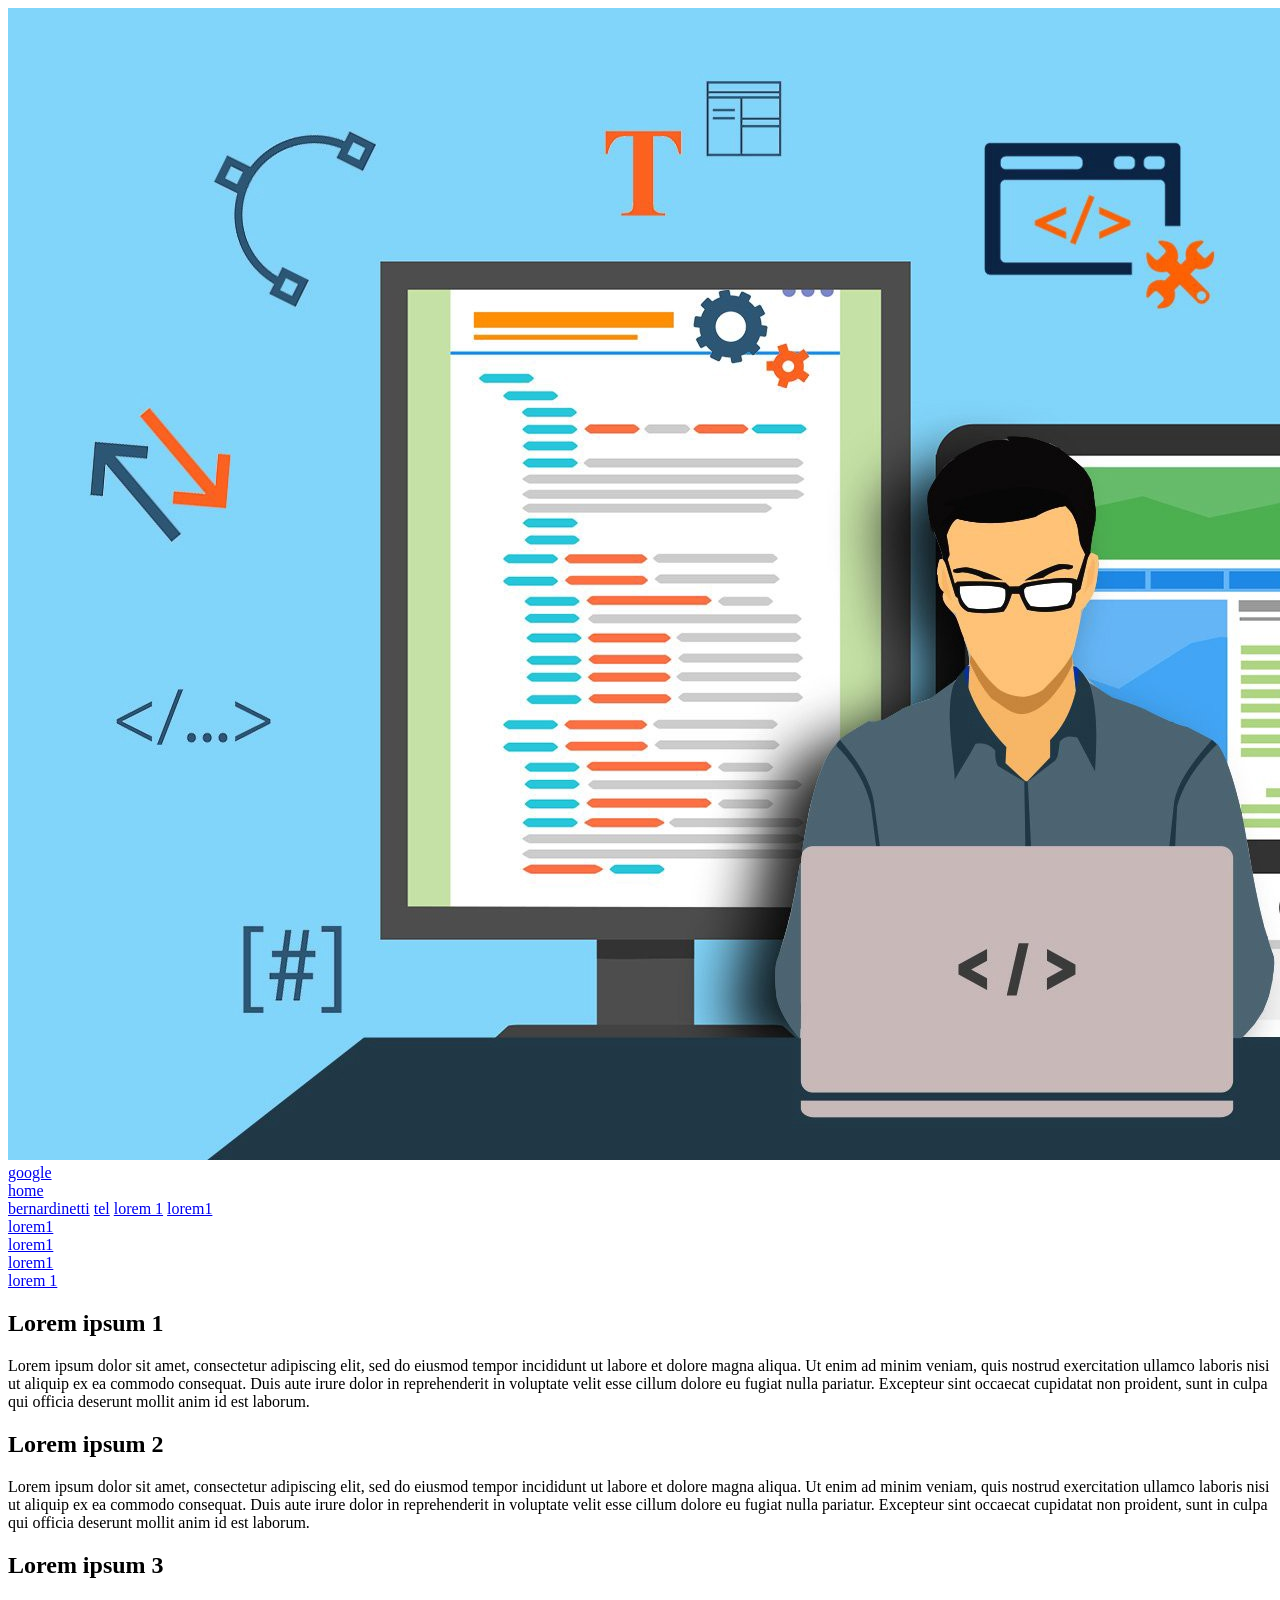
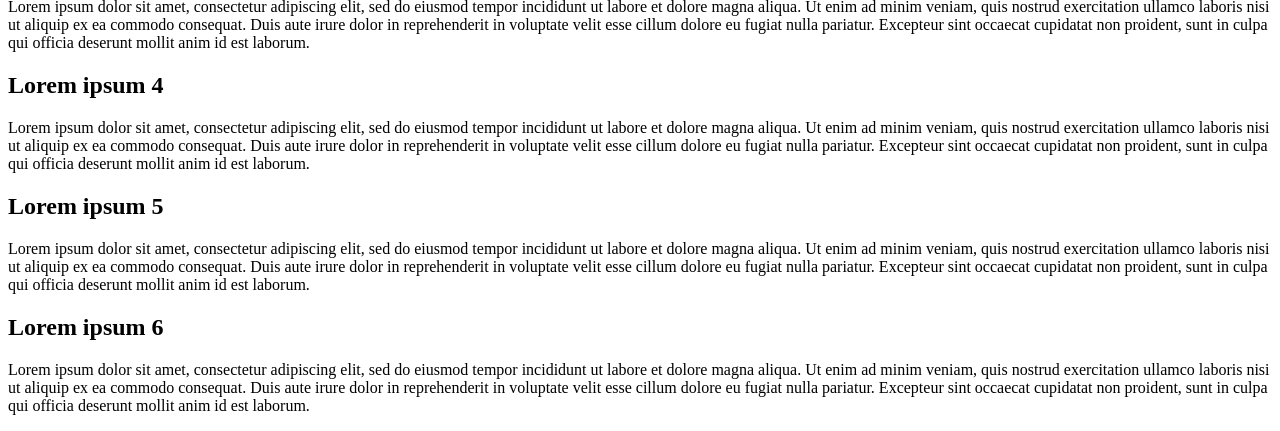
<file: ES ID+TEL.html>
<!DOCTYPE html>
<html lang="en">
<head>
    <meta charset="UTF-8">
    <title>Esercizio</title>


    <!-- esercizio su come mettere nel codice numeri di telefono per chiamate mobile, più email
    per scrivere a l'interessato-->


</head>
<body>
<img src="Assets/webdev.jpg" alt="web developer at work">
<br>
<a href="http://www.google.com" target="_blank">google</a><br>
<!--apre una pagina se cliccato che porta al sito, percorso assoluto-->
<a href="index.html" target="_self">home</a><br> <!--se cliccato porta alla pagina di index per percorso relativo-->
<a href="mailto:kevin15668@gmail.com?subject=prova">bernardinetti</a>
<a href="tel:+393457694866">tel</a>
<a href="#lorem_1">lorem 1</a> <!--per chiamare tramite sito-->
<a href="#lorem_2">lorem1</a><br>
<a href="#lorem_3">lorem1</a><br>
<a href="#lorem_4">lorem1</a><br>
<a href="#lorem_5">lorem1</a><br>
<a href="#lorem_6" target="_blank">lorem 1</a><br>
<!--qua non ha molto senso specificare blank o self tanto è inutile come l'altri che non lo hanno -->

<h2 id="lorem_1">Lorem ipsum 1</h2>
<p>
    Lorem ipsum dolor sit amet, consectetur adipiscing elit, sed do eiusmod tempor incididunt ut labore et dolore magna
    aliqua.
    Ut enim ad minim veniam, quis nostrud exercitation ullamco laboris nisi ut aliquip ex ea commodo consequat.
    Duis aute irure dolor in reprehenderit in voluptate velit esse cillum dolore eu fugiat nulla pariatur.
    Excepteur sint occaecat cupidatat non proident, sunt in culpa qui officia deserunt mollit anim id est laborum.
    <!--usato solo per avere un testo-->
</p>

<h2 id="lorem_2">Lorem ipsum 2</h2>
<p>
    Lorem ipsum dolor sit amet, consectetur adipiscing elit, sed do eiusmod tempor incididunt ut labore et dolore magna
    aliqua.
    Ut enim ad minim veniam, quis nostrud exercitation ullamco laboris nisi ut aliquip ex ea commodo consequat.
    Duis aute irure dolor in reprehenderit in voluptate velit esse cillum dolore eu fugiat nulla pariatur.
    Excepteur sint occaecat cupidatat non proident, sunt in culpa qui officia deserunt mollit anim id est laborum.
</p>

<h2 id="lorem_3">Lorem ipsum 3</h2>
<p>
    Lorem ipsum dolor sit amet, consectetur adipiscing elit, sed do eiusmod tempor incididunt ut labore et dolore magna
    aliqua.
    Ut enim ad minim veniam, quis nostrud exercitation ullamco laboris nisi ut aliquip ex ea commodo consequat.
    Duis aute irure dolor in reprehenderit in voluptate velit esse cillum dolore eu fugiat nulla pariatur.
    Excepteur sint occaecat cupidatat non proident, sunt in culpa qui officia deserunt mollit anim id est laborum.
</p>

<h2 id="lorem_4">Lorem ipsum 4</h2>
<p>
    Lorem ipsum dolor sit amet, consectetur adipiscing elit, sed do eiusmod tempor incididunt ut labore et dolore magna
    aliqua.
    Ut enim ad minim veniam, quis nostrud exercitation ullamco laboris nisi ut aliquip ex ea commodo consequat.
    Duis aute irure dolor in reprehenderit in voluptate velit esse cillum dolore eu fugiat nulla pariatur.
    Excepteur sint occaecat cupidatat non proident, sunt in culpa qui officia deserunt mollit anim id est laborum.
</p>

<h2 id="lorem_5">Lorem ipsum 5</h2>
<p>
    Lorem ipsum dolor sit amet, consectetur adipiscing elit, sed do eiusmod tempor incididunt ut labore et dolore magna
    aliqua.
    Ut enim ad minim veniam, quis nostrud exercitation ullamco laboris nisi ut aliquip ex ea commodo consequat.
    Duis aute irure dolor in reprehenderit in voluptate velit esse cillum dolore eu fugiat nulla pariatur.
    Excepteur sint occaecat cupidatat non proident, sunt in culpa qui officia deserunt mollit anim id est laborum.
</p>

<h2 id="lorem_6">Lorem ipsum 6</h2>
<p>
    Lorem ipsum dolor sit amet, consectetur adipiscing elit, sed do eiusmod tempor incididunt ut labore et dolore magna
    aliqua.
    Ut enim ad minim veniam, quis nostrud exercitation ullamco laboris nisi ut aliquip ex ea commodo consequat.
    Duis aute irure dolor in reprehenderit in voluptate velit esse cillum dolore eu fugiat nulla pariatur.
    Excepteur sint occaecat cupidatat non proident, sunt in culpa qui officia deserunt mollit anim id est laborum.
</p>
</body>
</html>
</file>
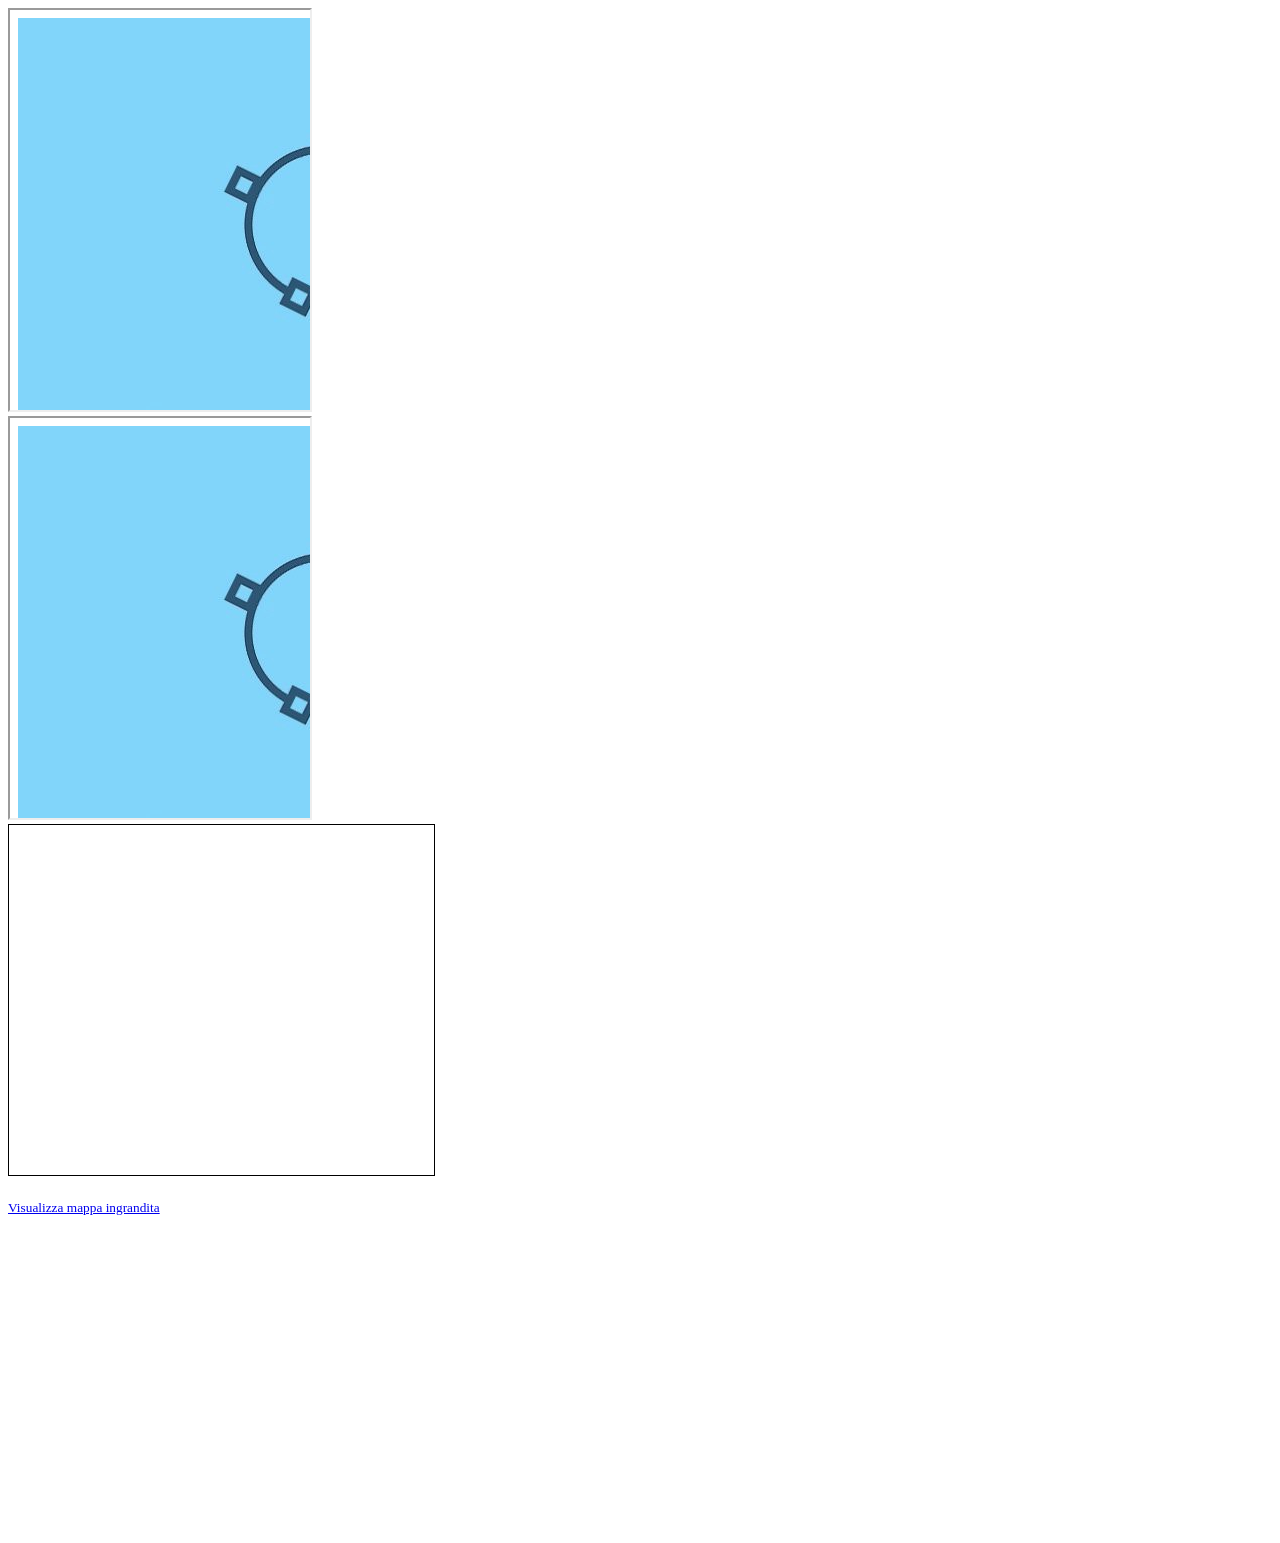
<file: iframe2.html>
<!DOCTYPE html>
<html lang="en">
<head>
    <meta charset="UTF-8">
    <title>iFrame</title>
</head>

<body>
<iframe src="form/img1.html" widht="500" height="400"></iframe>
<!--cosi mi da modo di spostare a destra-sinistra e alto-basso-->
<br>
<iframe src="form/img1.html" widht="500" height="400" scrolling="no"></iframe>
<!--cosi non mi da il modo-->
<br>
<iframe width="425" height="350" frameborder="0" scrolling="no" marginheight="0" marginwidth="0"
        src="https://www.openstreetmap.org/export/embed.html?bbox=9.162578343821226%2C45.484707305596835%2C9.167599439097103%2C45.48711804949788&amp;layer=mapnik"
        style="border: 1px solid black"></iframe> <!--per il percorso assoluto-->
<br>
<br/><small><a href="https://www.openstreetmap.org/#map=18/45.48591/9.16509">Visualizza mappa ingrandita</a></small>
<!--come sopra riportato l'iframe preso dal sito gratuito OPEN STREET MAP, che mi da la mappa sul sito-->
<br>
<iframe width="560" height="315" src="https://www.youtube.com/embed/zyL8zKS8HjY" title="YouTube video player"
        frameborder="0" allow="accelerometer; autoplay; clipboard-write; encrypted-media; gyroscope; picture-in-picture"
        allowfullscreen></iframe>
<!--come riportato qui sopra ho messo nel mio sito il video da youtube-->
<br>
</body>
</html>
</file>
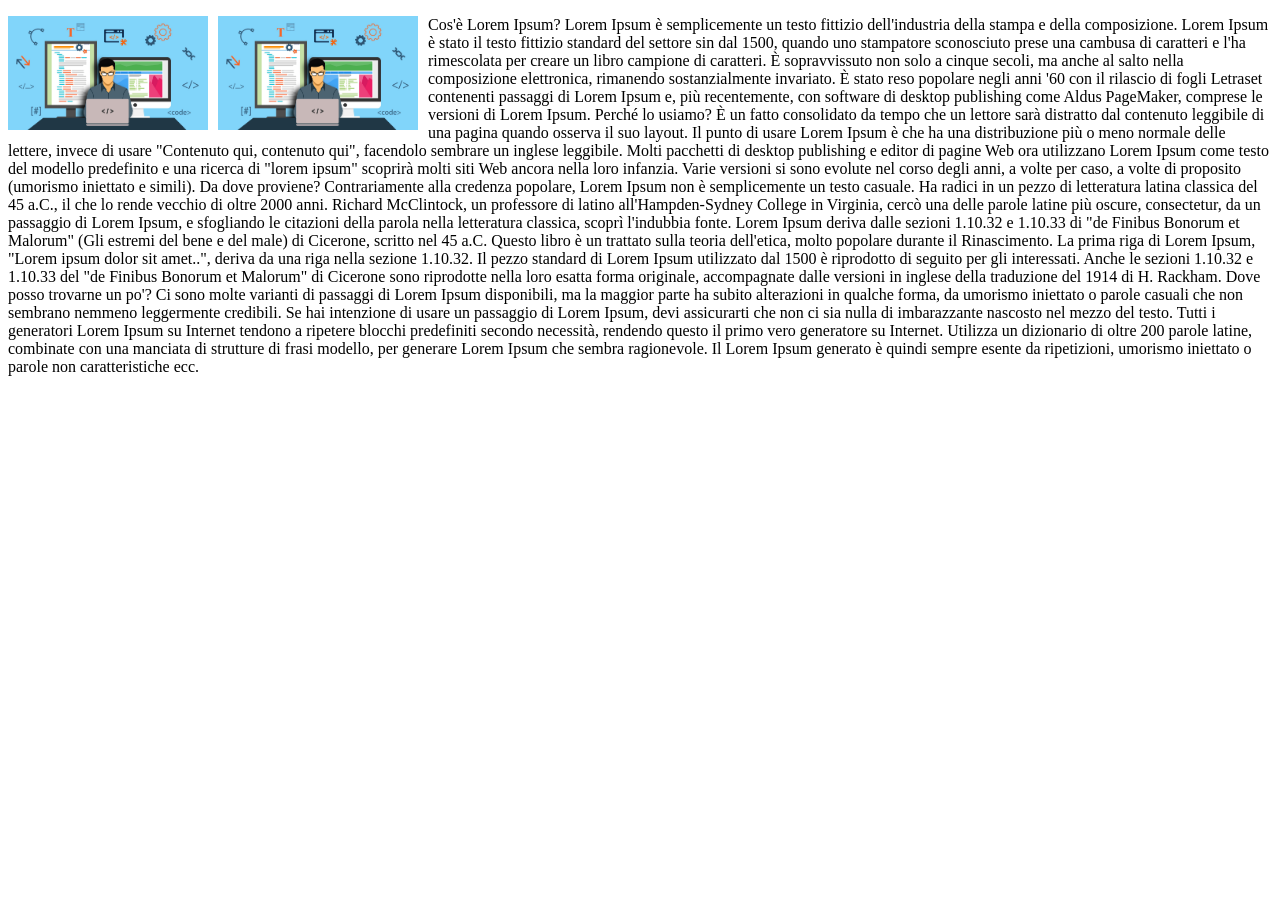
<file: Box-model/Box-model1.html>
<!DOCTYPE html>
<html lang="en">
<head>
    <meta charset="UTF-8">
    <title>Title</title>
    <style>
        img {
            width: 200px;
            float: left;
            margin-right: 10px;
            margin-bottom: 10px;
        }
    </style>
</head>
<body>
<div class="container">
    <img src="../Assets/webdev.jpg">
    <img src="../Assets/webdev.jpg">
    <p>
        Cos'è Lorem Ipsum?
        Lorem Ipsum è semplicemente un testo fittizio dell'industria della stampa e della composizione. Lorem Ipsum è
        stato il testo fittizio standard del settore sin dal 1500, quando uno stampatore sconosciuto prese una cambusa
        di caratteri e l'ha rimescolata per creare un libro campione di caratteri. È sopravvissuto non solo a cinque
        secoli, ma anche al salto nella composizione elettronica, rimanendo sostanzialmente invariato. È stato reso
        popolare negli anni '60 con il rilascio di fogli Letraset contenenti passaggi di Lorem Ipsum e, più
        recentemente, con software di desktop publishing come Aldus PageMaker, comprese le versioni di Lorem Ipsum.

        Perché lo usiamo?
        È un fatto consolidato da tempo che un lettore sarà distratto dal contenuto leggibile di una pagina quando
        osserva il suo layout. Il punto di usare Lorem Ipsum è che ha una distribuzione più o meno normale delle
        lettere, invece di usare "Contenuto qui, contenuto qui", facendolo sembrare un inglese leggibile. Molti
        pacchetti di desktop publishing e editor di pagine Web ora utilizzano Lorem Ipsum come testo del modello
        predefinito e una ricerca di "lorem ipsum" scoprirà molti siti Web ancora nella loro infanzia. Varie versioni si
        sono evolute nel corso degli anni, a volte per caso, a volte di proposito (umorismo iniettato e simili).


        Da dove proviene?
        Contrariamente alla credenza popolare, Lorem Ipsum non è semplicemente un testo casuale. Ha radici in un pezzo
        di letteratura latina classica del 45 a.C., il che lo rende vecchio di oltre 2000 anni. Richard McClintock, un
        professore di latino all'Hampden-Sydney College in Virginia, cercò una delle parole latine più oscure,
        consectetur, da un passaggio di Lorem Ipsum, e sfogliando le citazioni della parola nella letteratura classica,
        scoprì l'indubbia fonte. Lorem Ipsum deriva dalle sezioni 1.10.32 e 1.10.33 di "de Finibus Bonorum et Malorum"
        (Gli estremi del bene e del male) di Cicerone, scritto nel 45 a.C. Questo libro è un trattato sulla teoria
        dell'etica, molto popolare durante il Rinascimento. La prima riga di Lorem Ipsum, "Lorem ipsum dolor sit
        amet..", deriva da una riga nella sezione 1.10.32.

        Il pezzo standard di Lorem Ipsum utilizzato dal 1500 è riprodotto di seguito per gli interessati. Anche le
        sezioni 1.10.32 e 1.10.33 del "de Finibus Bonorum et Malorum" di Cicerone sono riprodotte nella loro esatta
        forma originale, accompagnate dalle versioni in inglese della traduzione del 1914 di H. Rackham.

        Dove posso trovarne un po'?
        Ci sono molte varianti di passaggi di Lorem Ipsum disponibili, ma la maggior parte ha subito alterazioni in
        qualche forma, da umorismo iniettato o parole casuali che non sembrano nemmeno leggermente credibili. Se hai
        intenzione di usare un passaggio di Lorem Ipsum, devi assicurarti che non ci sia nulla di imbarazzante nascosto
        nel mezzo del testo. Tutti i generatori Lorem Ipsum su Internet tendono a ripetere blocchi predefiniti secondo
        necessità, rendendo questo il primo vero generatore su Internet. Utilizza un dizionario di oltre 200 parole
        latine, combinate con una manciata di strutture di frasi modello, per generare Lorem Ipsum che sembra
        ragionevole. Il Lorem Ipsum generato è quindi sempre esente da ripetizioni, umorismo iniettato o parole non
        caratteristiche ecc.
    </p>
</div>
</body>
</html>
</file>
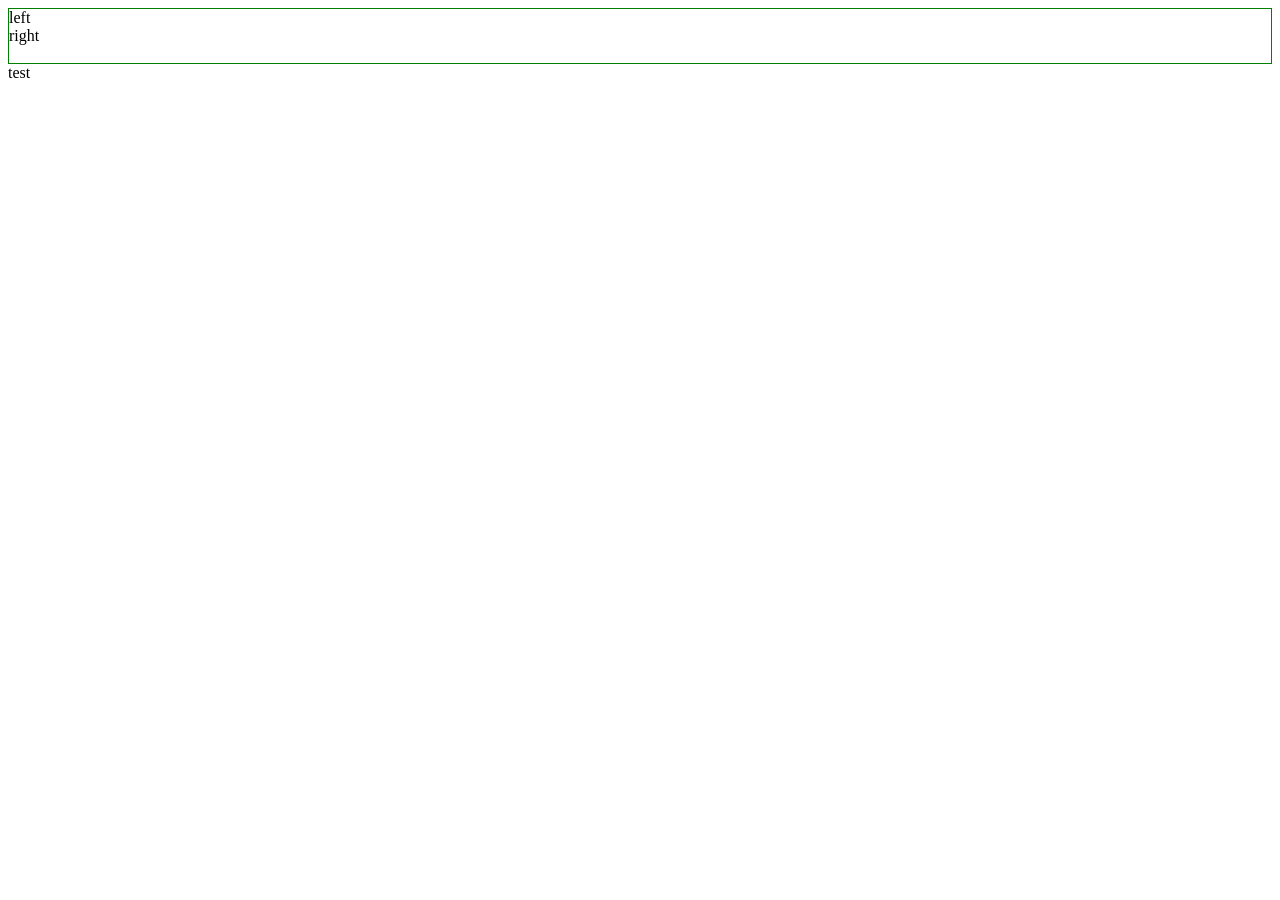
<file: css-zen-garden-2/layout-primitivo.html>
<!DOCTYPE html>
<html lang="en">
<head>
    <meta charset="UTF-8">
    <title>Layout</title>
    <style>

        .container {
            border: green 1px solid;
        }

        .float-element > div {
            border: 1px solid red;
            float: left;
            margin: 0.2em;
            padding: 0;
        }

        #inner-1 {
            width: calc(70% - 1px);
        }

        #inner-2 {
            width: calc(30% - 1px);
        }

        .clearfix {
            clear: both;
        }
    </style>
</head>
<body>

<div class="container">
    <div id="inner-1" class="float-element">
        left
    </div>
    <div id="inner-2" class="float-element">
        right
    </div>
    <div &nbsp; class="clearfix">&nbsp;</div>
</div>
<div>test</div>

</body>
</html>
</file>
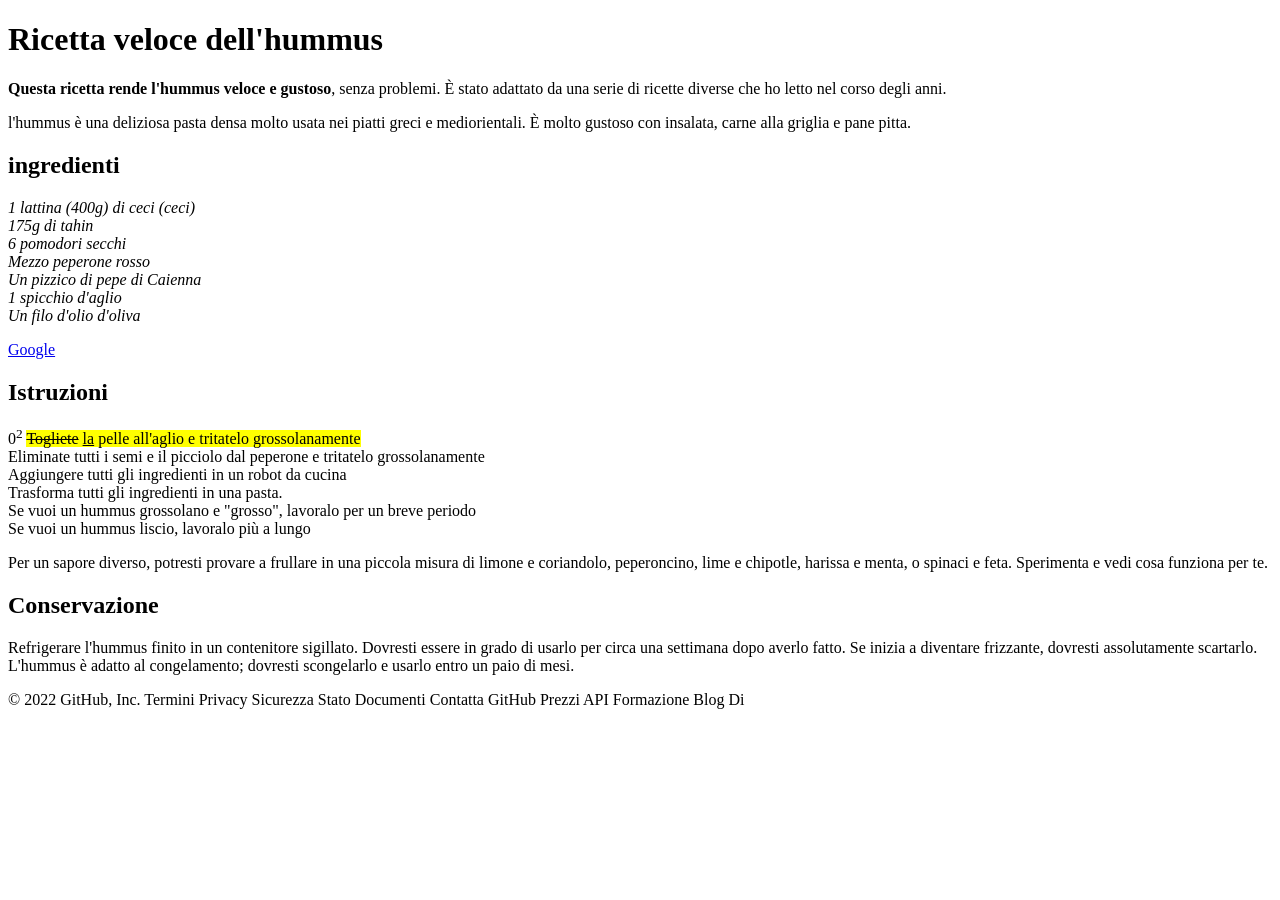
<file: esample/esample.html>
<!DOCTYPE html >
<html>
<head>
    <meta set di caratteri=" utf-8 ">
    <title> Ricetta veloce dell'hummus </title>
</head>
<body>
<h1>Ricetta veloce dell'hummus</h1>

<p><strong>Questa ricetta rende l'hummus veloce e gustoso</strong>, senza problemi. È stato adattato da una serie di
    ricette diverse che
    ho letto nel corso degli anni.</p>

<p>l'hummus è una deliziosa pasta densa molto usata nei piatti greci e mediorientali. È molto gustoso con insalata,
    carne alla griglia e pane pitta.</p>

<h2>ingredienti</h2>
<!--ricordo che sono gli ingredienti-->
<P>
    <em> 1 lattina (400g) di ceci (ceci)</em><br>
    <em>175g di tahin</em><br>
    <em>6 pomodori secchi</em><br>
    <em>Mezzo peperone rosso</em><br>
    <em>Un pizzico di pepe di Caienna</em><br>
    <em>1 spicchio d'aglio</em><br>
    <em>Un filo d'olio d'oliva</em><br>
</P>

<a href="https://www.google.com" target="_blank">Google</a>

<h2>Istruzioni</h2>
<p>
    0<sup>2</sup>
    <mark>
        <del>Togliete</del>
        <ins>la</ins>
        pelle all'aglio e tritatelo
        <smal>grossolanamente</small></smal>
    </mark>
    <br>
    Eliminate tutti i semi e il picciolo dal peperone e tritatelo grossolanamente<br>
    Aggiungere tutti gli ingredienti in un robot da cucina<br>
    Trasforma tutti gli ingredienti in una pasta.<br>
    Se vuoi un hummus grossolano e "grosso", lavoralo per un breve periodo<br>
    Se vuoi un hummus liscio, lavoralo più a lungo<br>
</p>
<p>
    Per un sapore diverso, potresti provare a frullare in una piccola misura di limone e coriandolo, peperoncino, lime e
    chipotle, harissa e menta, o spinaci e feta. Sperimenta e vedi cosa funziona per te.
</p>
<h2>Conservazione</h2>

<p>
    Refrigerare l'hummus finito in un contenitore sigillato. Dovresti essere in grado di usarlo per circa una settimana
    dopo averlo fatto. Se inizia a diventare frizzante, dovresti assolutamente scartarlo.<br>

    L'hummus è adatto al congelamento; dovresti scongelarlo e usarlo entro un paio di mesi.<br>
</p>

</body>
</html>
© 2022 GitHub, Inc.
Termini
Privacy
Sicurezza
Stato
Documenti
Contatta GitHub
Prezzi
API
Formazione
Blog
Di
</file>
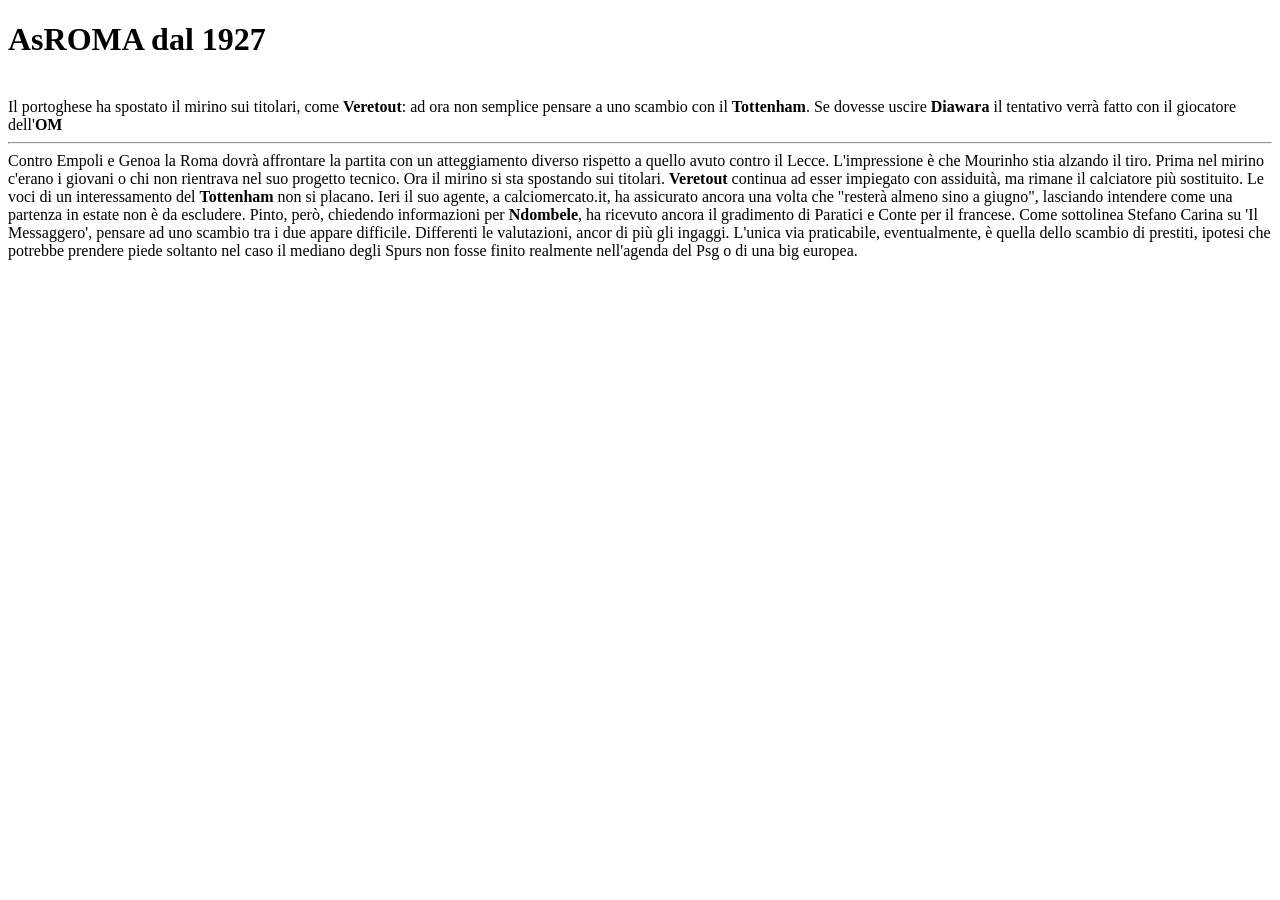
<file: form/AsRoma.html>
<!DOCTYPE html>
<html lang="en">
<head>
    <meta charset="UTF-8">
    <title>RomaGialloRossa</title>
</head>
<body>

<h1>AsROMA dal 1927</h1><br>
Il portoghese ha spostato il mirino sui titolari, come <strong>Veretout</strong>: ad ora non semplice pensare a uno
scambio con il
<strong>Tottenham</strong>. Se dovesse uscire <strong>Diawara</strong> il tentativo verrà fatto con il giocatore
dell'<strong>OM</strong><hr>
Contro Empoli e Genoa la Roma dovrà affrontare la partita con un atteggiamento diverso rispetto a quello avuto contro il Lecce. L'impressione è che Mourinho stia alzando il tiro. Prima nel mirino c'erano i giovani o chi non rientrava nel suo progetto tecnico. Ora il mirino si sta spostando sui titolari. <strong>Veretout</strong> continua ad esser impiegato con assiduità, ma rimane il calciatore più sostituito. Le voci di un interessamento del <strong>Tottenham</strong> non si placano. Ieri il suo agente, a calciomercato.it, ha assicurato ancora una volta che "resterà almeno sino a giugno", lasciando intendere come una partenza in estate non è da escludere. Pinto, però, chiedendo informazioni per
<strong>Ndombele</strong>, ha ricevuto ancora il gradimento di Paratici e Conte per il francese. Come sottolinea Stefano Carina su 'Il Messaggero', pensare ad uno scambio tra i due appare difficile. Differenti le valutazioni, ancor di più gli ingaggi. L'unica via praticabile, eventualmente, è quella dello scambio di prestiti, ipotesi che potrebbe prendere piede soltanto nel caso il mediano degli Spurs non fosse finito realmente nell'agenda del Psg o di una big europea.
</body>
</html>
</file>
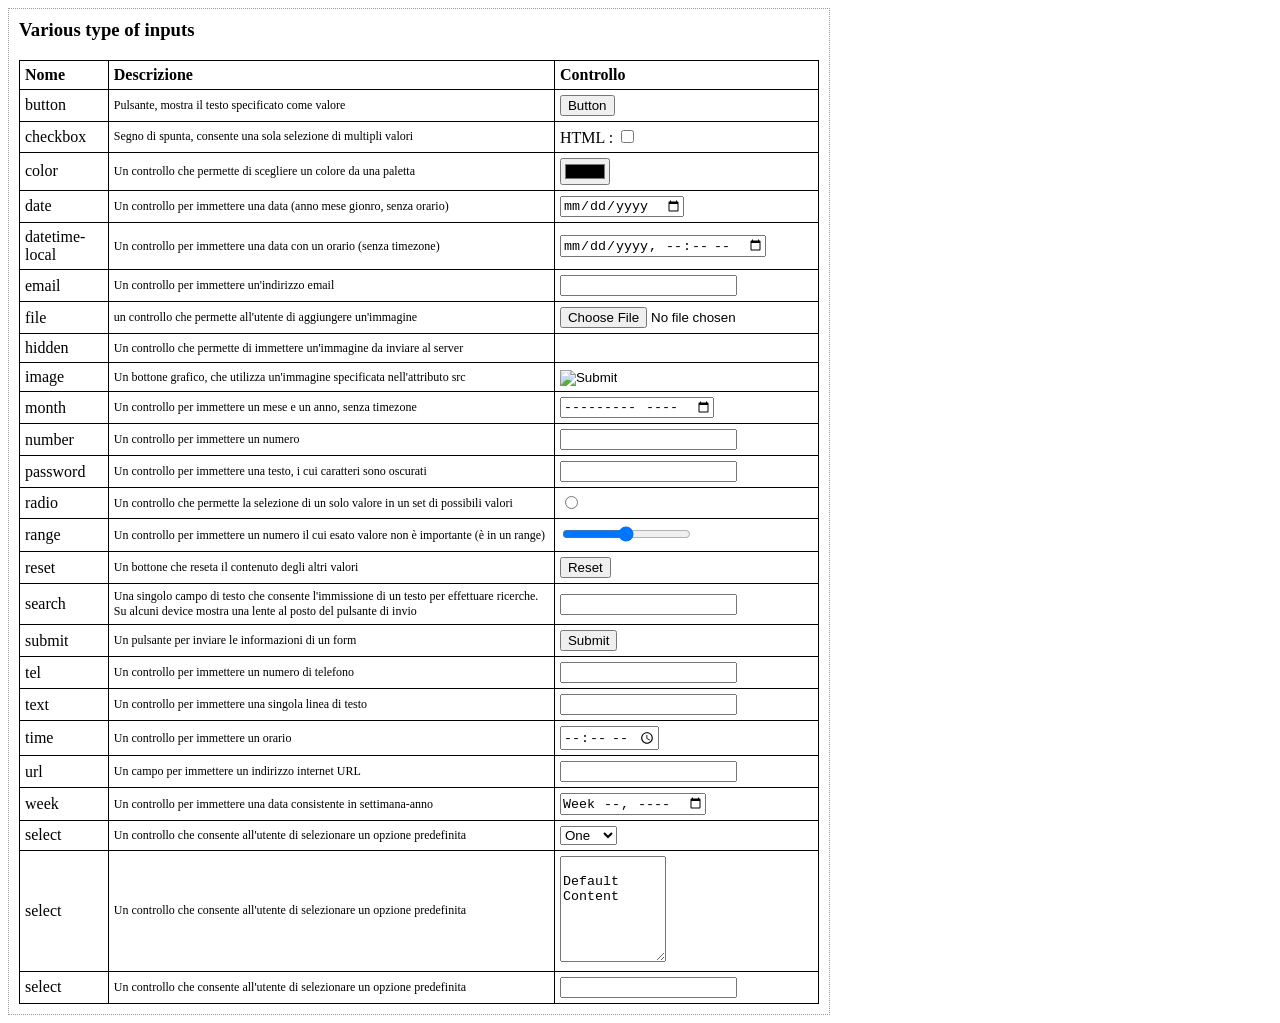
<file: form/costruire un form.html>
<!DOCTYPE html>
<html lang="en">
<head>
    <meta charset="UTF-8">
    <title>Form</title>
    <style>
        div {
            padding: 10px;
            border: dotted 1px #9b9b9b;
            display: inline-block;
            width: auto;
        }

        h3 {
            padding-top: 0;
            margin-top: 0;
        }

        td, th {
            border-right: #000000 solid 1px;
            border-top: #000000 solid 1px;
            text-align: left;
            padding: 5px;
        }


        table {
            border-spacing: 0;
            width: 800px;
            border-left: #000000 solid 1px;
            border-bottom: #000000 solid 1px;
        }

        td.desc {
            font-size: 12px;
        }
    </style>
</head>
<body>
<div>
    <h3>Various type of inputs</h3>
    <form method="get" action="../index.html">
        <table>
            <tr>
                <th>Nome</th>
                <th>Descrizione</th>
                <th>Controllo</th>
            </tr>
            <tr>
                <td>button</td>
                <td class="desc">Pulsante, mostra il testo specificato come valore</td>
                <td><input type="button" value="Button"></td>
            </tr>
            <tr>
                <td>checkbox</td>
                <td class="desc">Segno di spunta, consente una sola selezione di multipli valori</td>
                <td>
                    <label for="ck">HTML : </label>
                    <input type="checkbox" name="ck" id="ck">
                </td>
            </tr>
            <tr>
                <td>color</td>
                <td class="desc">Un controllo che permette di scegliere un colore da una paletta</td>
                <td><input type="color"></td>
            </tr>
            <tr>
                <td>date</td>
                <td class="desc">Un controllo per immettere una data (anno mese gionro, senza orario)</td>
                <td><input type="date"></td>
            </tr>
            <tr>
                <td>datetime-local</td>
                <td class="desc">Un controllo per immettere una data con un orario (senza timezone)</td>
                <td><input type="datetime-local"></td>
            </tr>
            <tr>
                <td>email</td>
                <td class="desc">Un controllo per immettere un'indirizzo email</td>
                <td><input type="email"></td>
            </tr>
            <tr>
                <td>file</td>
                <td class="desc">un controllo che permette all'utente di aggiungere un'immagine</td>
                <td><input type="file"></td>
            </tr>
            <tr>
                <td>hidden</td>
                <td class="desc">Un controllo che permette di immettere un'immagine da inviare al server</td>
                <td><input type="hidden"></td>
            </tr>
            <tr>
                <td>image</td>
                <td class="desc">Un bottone grafico, che utilizza un'immagine specificata nell'attributo src</td>
                <td><input type="image"></td>
            </tr>
            <tr>
                <td>month</td>
                <td class="desc">Un controllo per immettere un mese e un anno, senza timezone</td>
                <td><input type="month"></td>
            </tr>
            <tr>
                <td>number</td>
                <td class="desc">Un controllo per immettere un numero</td>
                <td><input type="number"></td>
            </tr>
            <tr>
                <td>password</td>
                <td class="desc">Un controllo per immettere una testo, i cui caratteri sono oscurati</td>
                <td><input type="password"></td>
            </tr>
            <tr>
                <td>radio</td>
                <td class="desc">Un controllo che permette la selezione di un solo valore in un set di possibili
                    valori
                </td>
                <td><input type="radio"></td>
            </tr>
            <tr>
                <td>range</td>
                <td class="desc">Un controllo per immettere un numero il cui esato valore non è importante (è in un
                    range)
                </td>
                <td><input type="range"></td>
            </tr>
            <tr>
                <td>reset</td>
                <td class="desc">Un bottone che reseta il contenuto degli altri valori</td>
                <td><input type="reset"></td>
            </tr>
            <tr>
                <td>search</td>
                <td class="desc">Una singolo campo di testo che consente l'immissione di un testo per effettuare
                    ricerche. Su alcuni device mostra una lente al posto del pulsante di invio
                </td>
                <td><input type="search"></td>
            </tr>
            <tr>
                <td>submit</td>
                <td class="desc">Un pulsante per inviare le informazioni di un form</td>
                <td><input type="submit"></td>
            </tr>
            <tr>
                <td>tel</td>
                <td class="desc">Un controllo per immettere un numero di telefono</td>
                <td><input type="tel"></td>
            </tr>
            <tr>
                <td>text</td>
                <td class="desc">Un controllo per immettere una singola linea di testo</td>
                <td><input type="text"></td>
            </tr>
            <tr>
                <td>time</td>
                <td class="desc">Un controllo per immettere un orario</td>
                <td><input type="time"></td>
            </tr>
            <tr>
                <td>url</td>
                <td class="desc">Un campo per immettere un indirizzo internet URL</td>
                <td><input type="url"></td>
            </tr>
            <tr>
                <td>week</td>
                <td class="desc">Un controllo per immettere una data consistente in settimana-anno</td>
                <td><input type="week"></td>
            </tr>
            <tr>
                <td>select</td>
                <td class="desc">Un controllo che consente all'utente di selezionare un opzione predefinita</td>
                <td>
                    <select name="whatever" id="1">
                        <option value="one">One</option>
                        <option value="two">Two</option>
                        <option value="three">Three</option>
                    </select>
                </td>
            </tr>
            <tr>
                <td>select</td>
                <td class="desc">Un controllo che consente all'utente di selezionare un opzione predefinita</td>
                <td>
                    <textarea name="message" style="width: 100px; height: 100px">
                        Default Content
                    </textarea>
                </td>
            </tr>
            <tr>
                <td>select</td>
                <td class="desc">Un controllo che consente all'utente di selezionare un opzione predefinita</td>
                <td>
                    <input type="text" pattern="[a-z,A-Z,0-9]">
                </td>
            </tr>
        </table>
    </form>
</div>
</body>
</html>
</file>
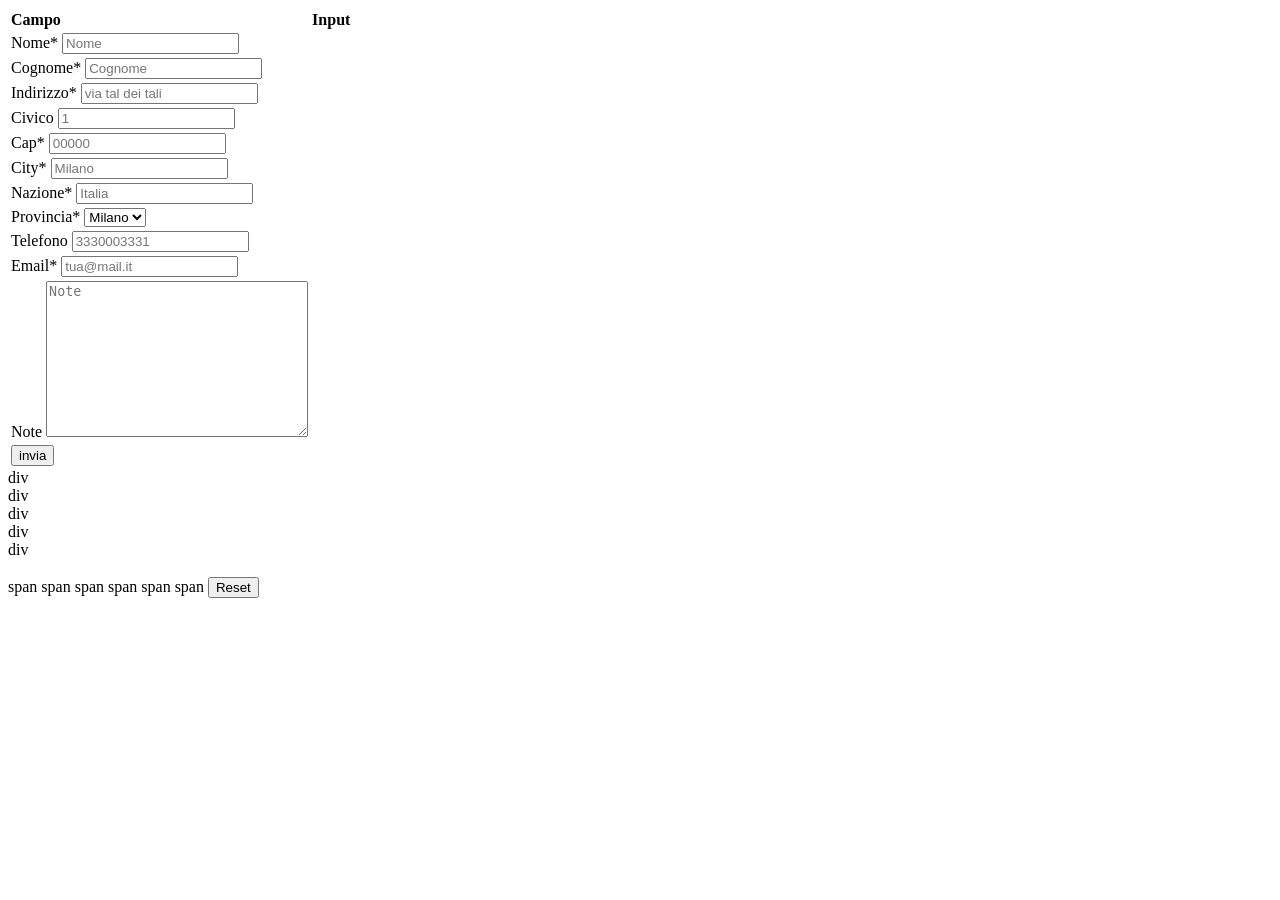
<file: form/costruire un mio form.html>
<!DOCTYPE html>
<html lang="it">
<head>
    <meta charset="UTF-8">
    <title>form</title>
</head>
<body>

<table border="0">

<form method="post" action="https://postb.in/1642182150498-4601729097776" id="delivery" autocomplete="on"><!--per mettere un autocompletamento, get è una richiesta di informazioni il post invece si usa per creare un identita nel server-->

        <tr>
            <th align="left">Campo</th>
            <th align="left">Input</th>
            </tr>
    <tr>
            <td>
                <label for="name"> Nome*</label><!--per fartelo dare per forza bisogna mettere l'attributo required-->
                <input id="name" type="text" name="name" placeholder="Nome" required><!--per selezionare un nome-->
            </td>
        </tr>

        <tr>
            <td>
                <label for="lastname"> Cognome*</label>
                <input id="lastname" type="text" name="lastname" placeholder="Cognome" required>
                <!--per selezionare un cognome-->
            </td>
        </tr>

        <tr>
            <td>
                <label for="address">Indirizzo*</label>
                <input type="text" name="address" id="address" placeholder="via tal dei tali" required>
                <!--per selezionare un indirizzo-->
            </td>
        </tr>
        <tr>
            <td>
                <label for="po">Civico</label>
                <input type="number" name="po" id="po" placeholder="1"><!--per selezionare un civico-->
            </td>
        </tr>
        <tr>
            <td>
                <label for="Cap">Cap*</label>
                <input type="number" name="Cap" id="Cap" placeholder="00000" required><!--per selezionale un cap-->
            </td>
        </tr>
        <tr>
            <td>

                <label for="city">City*</label>
                <input type="text" name="city" id="city" placeholder="Milano" required><!--per selezionare una città-->
            </td>
        </tr>
        <tr>
            <td>

                <label for="country">Nazione*</label>
                <input type="text" name="country" id="country" placeholder="Italia" required>
                <!--per selezionare una nazione-->
            </td>
        </tr>
        <tr>
            <td>
                <label for="province">Provincia*</label> <!--per selezionare una provincia-->
                <select name="province" id="province" required>
                    <option value="MI">Milano</option>
                    <option value="RM">Roma</option>
                    <option value="TR">Torino</option>
                    <option value="OTHER">Altro</option>
                </select>
            </td>
        </tr>

        <tr>
            <td>
                <label for="phone">Telefono</label>
                <input type="tel" name="phone" id="phone" placeholder="3330003331">
                <!-- per mettere il numero di telefono-->

            </td>
        </tr>

        <tr>
            <td>
                <label for="email">Email*</label>
                <input type="email" name="email" id="email" placeholder="tua@mail.it" required>
                <!-- per mettere l'email-->
            </td>
        </tr>

        <tr>
            <td>
                <label for="note">Note</label>
                <textarea name="note" id="note" cols="30" rows="10" placeholder="Note"></textarea>
                <!--per inserire una textarea-->
            </td>
        </tr>

<tr>
    <td colspan="2">
        <input type="submit" value="invia"> <!--per inserire un tasto invia-->
    </td>
    </table>


    <div>div</div>
    <div>div</div>
    <div>div</div>
    <div>div</div>
    <div>div</div>
    <br><!--div l'emento principale per disporre inblock-->

    <span>span</span>
    <span>span</span>
    <span>span</span>
    <span>span</span>
    <span>span</span>
    <span>span</span><!--span l'emento principale per disporre inline-->

</form>
<button type="reset" form="delivery">Reset</button><!-- per inserire un tasto di reset-->
</body>
</html>
</file>
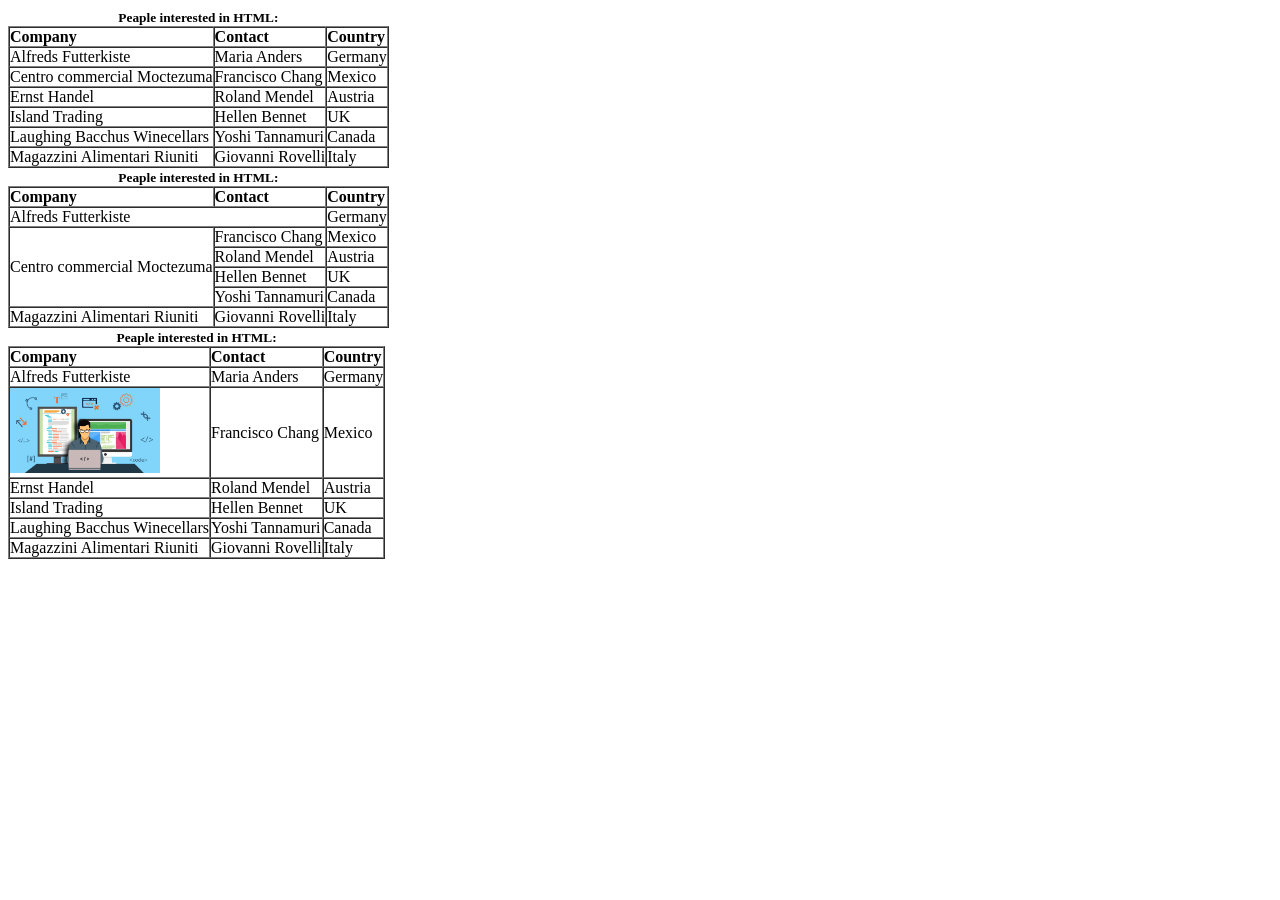
<file: form/formattare una tabella.html>
<!DOCTYPE html>
<html lang="en">
<head>
  <meta charset="UTF-8">
  <title>Table</title>
</head>
<body>


<table border="1" cellpadding="0" cellspacing="0">
  <!--si puo fare così la tabella, ma è un vecchio sistema, CSS è il nuovo-->
  <caption><small><strong>Peaple interested in HTML:</strong></small></caption>
  <tr>
    <th align="left">Company</th>
    <th align="left">Contact</th>
    <th align="left">Country</th>
    <!--tutti vecchi sistemi funzionali ma deprecati, per attaccarlo a sinistra del quadrante (tabella)-->
  </tr><!-- in questi anni non si mette lo stile con il contenuto, quindi non si usa HTML ma CSS ormai-->
  <tr>
    <td>Alfreds Futterkiste</td>
    <td>Maria Anders</td>
    <td>Germany</td>
  </tr>
  <tr>
    <td>Centro commercial Moctezuma</td>
    <td>Francisco Chang</td>
    <td> Mexico</td>
  </tr>
  <tr>
    <td>Ernst Handel</td>
    <td>Roland Mendel</td>
    <td>Austria</td>
  </tr>
  <tr>
    <td>Island Trading</td>
    <td>Hellen Bennet</td>
    <td> UK</td>
  </tr>
  <tr>
    <td>Laughing Bacchus Winecellars</td>
    <td>Yoshi Tannamuri</td>
    <td>Canada</td>
  </tr>
  <tr>
    <td>Magazzini Alimentari Riuniti</td>
    <td>Giovanni Rovelli</td>
    <td> Italy</td>
  </tr>
</table>
<table border="1" cellpadding="0" cellspacing="0">
  <!--si puo fare così la tabella, ma è un vecchio sistema, CSS è il nuovo-->
  <caption><small><strong>Peaple interested in HTML:</strong></small></caption>
  <tr>
    <th align="left">Company</th>
    <th align="left">Contact</th>
    <th align="left">Country</th>
    <!--tutti vecchi sistemi funzionali ma deprecati, per attaccarlo a sinistra del quadrante (tabella)-->
  </tr><!-- in questi anni non si mette lo stile con il contenuto, quindi non si usa HTML ma CSS ormai-->
  <tr>
    <td colspan="2">Alfreds Futterkiste</td>
    <!--  <td>Maria Anders</td>-->
    <!--ho tolto sopra lo spazio con il colsplane per il testo nel quadrante quindi sotto ho dovuto cancellare-->
    <td>Germany</td>
  </tr>
  <tr>
    <td rowspan="4">Centro commercial Moctezuma</td><!--questo rowspan allarga il quadrante nella tabella-->
    <td>Francisco Chang</td>
    <td> Mexico</td>
  </tr>
  <tr>
    <!--<td>Ernst Handel</td> sono costretto a sacrificare anche questo per il rowspan-->
    <td>Roland Mendel</td>
    <td>Austria</td>
  </tr>
  <tr>
    <!-- <td>Island Trading</td> sono costretto a sacrificare anche questo per il rowspane-->
    <td>Hellen Bennet</td>
    <td> UK</td>
  </tr>
  <tr>
    <!--<td>Laughing Bacchus Winecellars</td> sono costretto a sacrificare anche questo per il rowspane-->
    <td>Yoshi Tannamuri</td>
    <td>Canada</td>
  </tr>
  <tr>
    <td>Magazzini Alimentari Riuniti</td>
    <td>Giovanni Rovelli</td>
    <td> Italy</td>
  </tr>
</table>
<table border="1" cellpadding="0" cellspacing="0">
  <!--si puo fare così la tabella, ma è un vecchio sistema, CSS è il nuovo-->
  <caption><small><strong>Peaple interested in HTML:</strong></small></caption>
  <tr>
    <th align="left">Company</th>
    <th align="left">Contact</th>
    <th align="left">Country</th>
    <!--tutti vecchi sistemi funzionali ma deprecati, per attaccarlo a sinistra del quadrante (tabella)-->
  </tr><!-- in questi anni non si mette lo stile con il contenuto, quindi non si usa HTML ma CSS ormai-->
  <tr>
    <td>Alfreds Futterkiste</td>
    <td>Maria Anders</td>
    <td>Germany</td>
  </tr>
  <tr>
    <td>
      <img src="/Assets/webdev.jpg" width="150"><!--come vedi si possono anche mettere immagini nella tabella-->
    </td>
    <td>Francisco Chang</td>
    <td> Mexico</td>
  </tr>
  <tr>
    <td>Ernst Handel</td>
    <td>Roland Mendel</td>
    <td>Austria</td>
  </tr>
  <tr>
    <td>Island Trading</td>
    <td>Hellen Bennet</td>
    <td> UK</td>
  </tr>
  <tr>
    <td>Laughing Bacchus Winecellars</td>
    <td>Yoshi Tannamuri</td>
    <td>Canada</td>
  </tr>
  <tr>
    <td>Magazzini Alimentari Riuniti</td>
    <td>Giovanni Rovelli</td>
    <td> Italy</td>
  </tr>
</table>
</body>
</html>
</file>
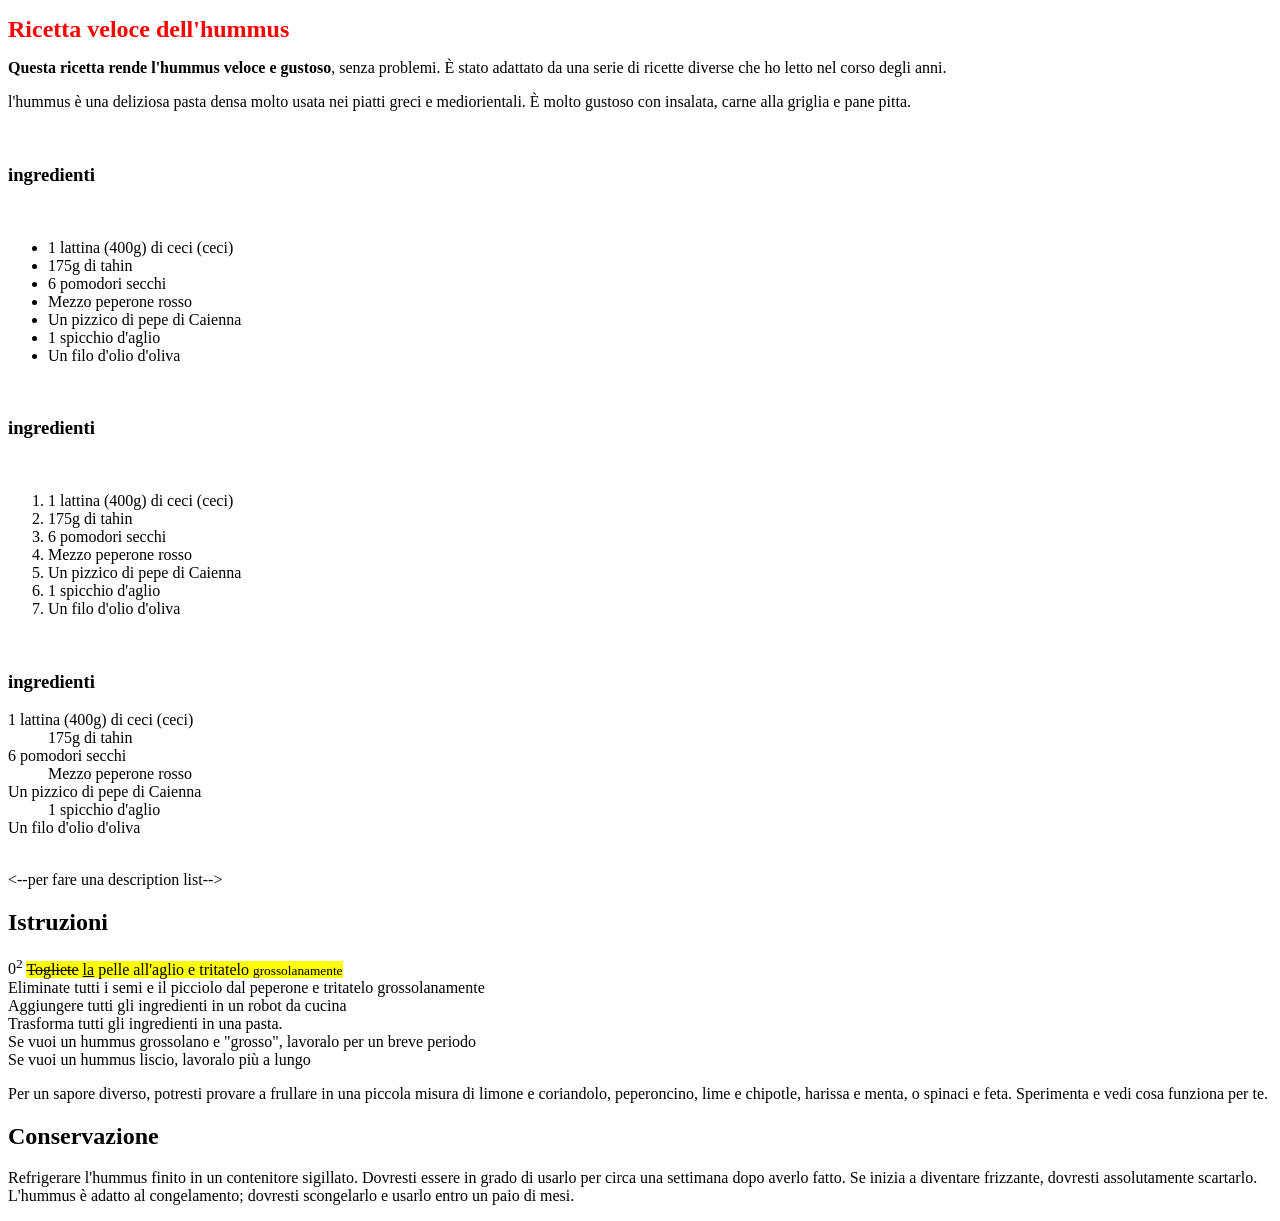
<file: form/liste su hummus.html>
<!DOCTYPE html>
<html lang="en">
<head>
    <meta charset="UTF-8">
    <title>ricetta dell'hummus</title>
</head>
<body>

</body>
<h1 style="color: red ; font-size: 24px">Ricetta veloce dell'hummus</h1>

<p><strong>Questa ricetta rende l'hummus veloce e gustoso</strong>, senza problemi. È stato adattato da una serie di
    ricette diverse che
    ho letto nel corso degli anni.</p>

<p>l'hummus è una deliziosa pasta densa molto usata nei piatti greci e mediorientali. È molto gustoso con insalata,
    carne alla griglia e pane pitta.</p><br>
<h3>ingredienti</h3><br>
<ul>
    <li>1 lattina (400g) di ceci (ceci)</li>
    <li>175g di tahin</li>
    <li>6 pomodori secchi</li>
    <li>Mezzo peperone rosso</li>
    <li>Un pizzico di pepe di Caienna</li>
    <li>1 spicchio d'aglio</li>
    <li>Un filo d'olio d'oliva</li>

</ul><!--per fare un unordered list-->
<br>
<h3>ingredienti</h3><br>
<ol>
    <li>1 lattina (400g) di ceci (ceci)</li>
    <li>175g di tahin</li>
    <li>6 pomodori secchi</li>
    <li>Mezzo peperone rosso</li>
    <li>Un pizzico di pepe di Caienna</li>
    <li>1 spicchio d'aglio</li>
    <li>Un filo d'olio d'oliva</li>
</ol>
<br><!--per fare un ordered list-->
<h3>ingredienti</h3>
<dl>
    <dt>1 lattina (400g) di ceci (ceci)</dt>
    <dd>175g di tahin</dd>
    <dt>6 pomodori secchi</dt>
    <dd>Mezzo peperone rosso</dd>
    <dt>Un pizzico di pepe di Caienna</dt>
    <dd>1 spicchio d'aglio</dd>
    <dt>Un filo d'olio d'oliva</dt>
</dl>
<br><--per fare una description list-->

<h2>Istruzioni</h2>
<p>
    0<sup>2</sup>
    <mark>
        <del>Togliete</del>
        <ins>la</ins>
        pelle all'aglio e tritatelo
        <small>grossolanamente</small></mark>

    <br>
    Eliminate tutti i semi e il picciolo dal peperone e tritatelo grossolanamente<br>
    Aggiungere tutti gli ingredienti in un robot da cucina<br>
    Trasforma tutti gli ingredienti in una pasta.<br>
    Se vuoi un hummus grossolano e "grosso", lavoralo per un breve periodo<br>
    Se vuoi un hummus liscio, lavoralo più a lungo<br>
</p>
<p>
    Per un sapore diverso, potresti provare a frullare in una piccola misura di limone e coriandolo, peperoncino, lime e
    chipotle, harissa e menta, o spinaci e feta. Sperimenta e vedi cosa funziona per te.
</p>
<h2>Conservazione</h2>

<p>
    Refrigerare l'hummus finito in un contenitore sigillato. Dovresti essere in grado di usarlo per circa una settimana
    dopo averlo fatto. Se inizia a diventare frizzante, dovresti assolutamente scartarlo.<br>

    L'hummus è adatto al congelamento; dovresti scongelarlo e usarlo entro un paio di mesi.<br>
</p>
</html>
</file>
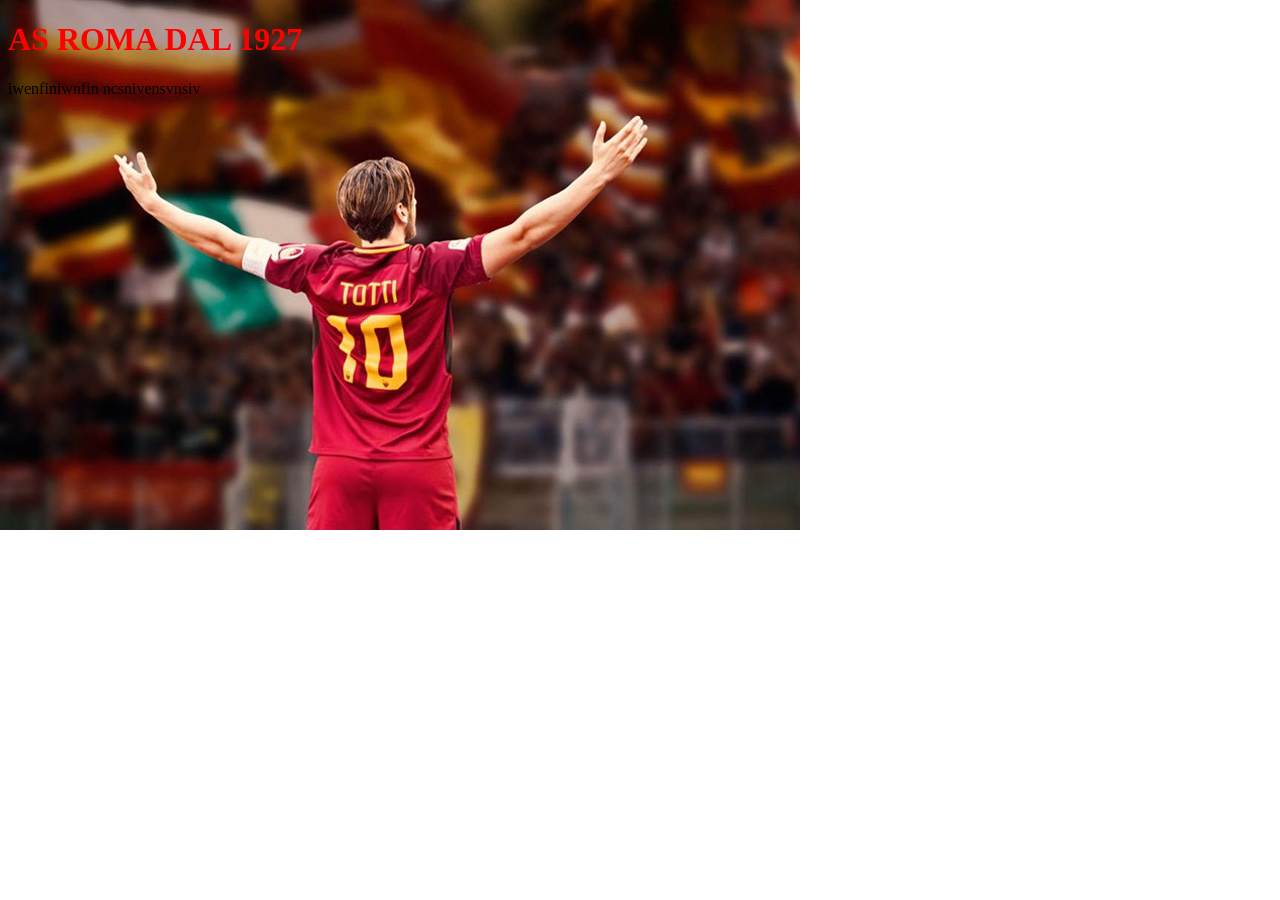
<file: progect1.html/project1.html>
<!DOCTYPE html>
<html lang="en">
<head>
    <meta charset="UTF-8">
    <title>AS ROMA</title>
    <link rel="stylesheet"  href="project.css">

</head>
<h1>AS ROMA DAL 1927</h1>
<span>iwenfiniwnfin</span>
<span>ncsnivensvnsiv</span>

</body>
</html>
</file>
<file: progect1.html/project.css>
h1 {
    color: red;

}
body {
    background-image: url(/Assets/totti.jpg);
    background-attachment: fixed;
    background-repeat: no-repeat;

}
</file>
